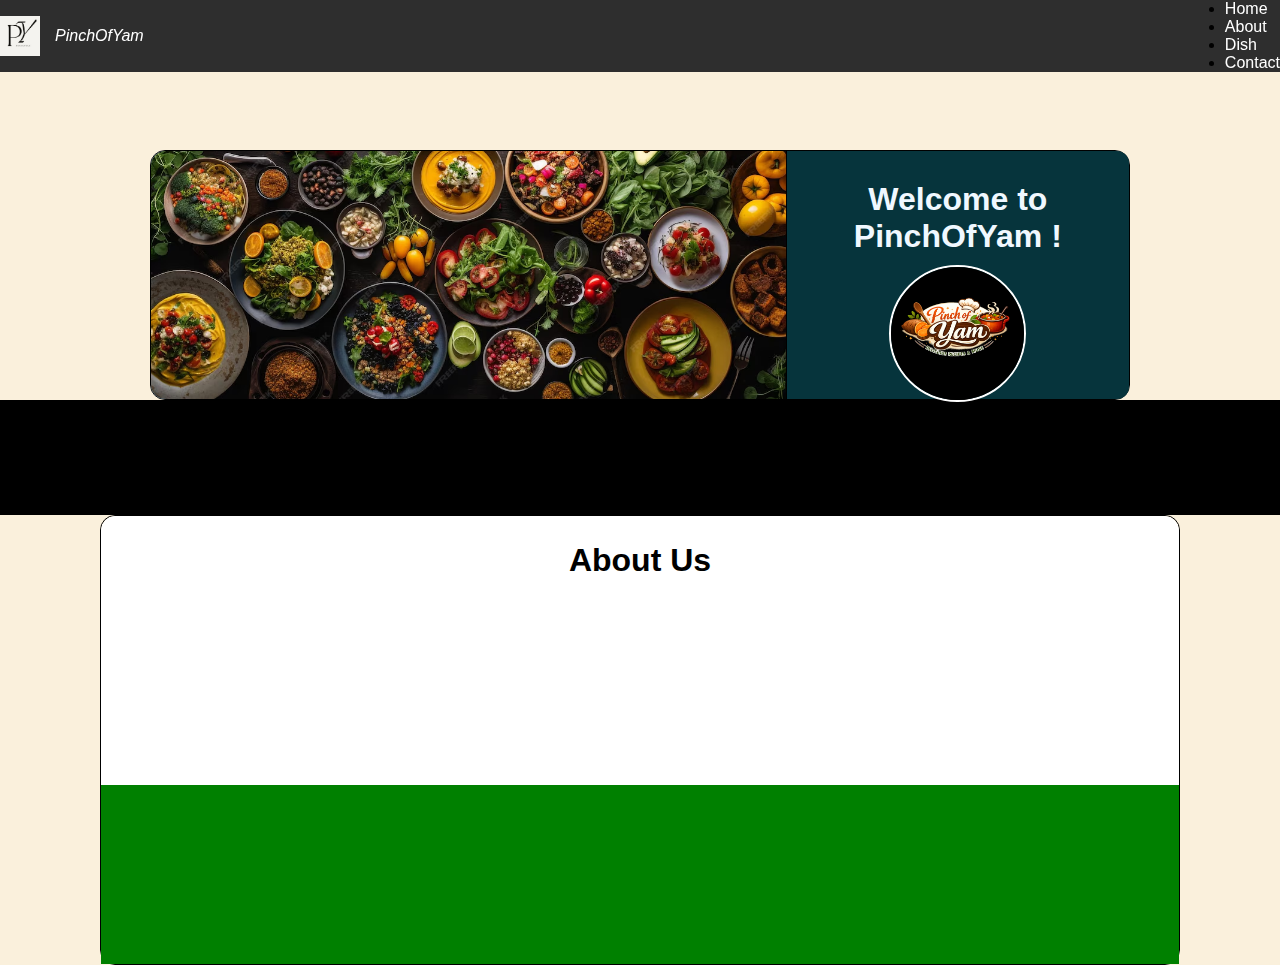
<file: index.html>
<!DOCTYPE html>
<html lang="en">

<head>
    <meta charset="UTF-8">
    <title>Portfolio</title>
    <link rel="stylesheet" href="style.css">
</head>

<body>

    <header class="header">
        <nav class="navbar">

            
            <div class="nav-left">

                <img src="images/logo.jpg" alt="Logo" class="logo">
            </div>


            <div class="nav-middle">PinchOfYam</div>


            <ul class="nav-right">
               <li><button class="nav-btn" id="homeBtn">Home</button></li>


                <li><button class="nav-btn" id="aboutBtn">About</button></li>


                <li><button class="nav-btn" id="dishBtn">Dish</button></li>

               <li><button class="nav-btn" id="contactBtn">Contact</button></li>
            </ul>

        </nav>
    </header>
    
   
    <section id="home">

    <div class="home_page">

        <div class="left_box">
            <img src="images/photo_2.jpg" alt="Image" class="image_1">
        </div>

        <div class="right_box" style="padding-top: 20px;">
            <h1 id="welcome_text" style="color: aliceblue;">Welcome to PinchOfYam !</h1>
            <div class="logo_box">
                <img src="images/logo_down.jpg" alt="">
            </div>
        </div>

    </div>

    </section>


    <div class="space_1">
        hello
    </div>
   

    <section id="about">
        <div class="about_page">
            <div class="about_top">
                <h1>About Us</h1>
            </div>
            <div class="about_middle">
                
            </div>
            <div class="about_bottom">

            </div>


        </div>
           

    </section>    
    <script src="script.js"></script>
</body>
</html>

</body>
</html>
</file>
<file: style.css>
* {
    margin: 0;
    padding: 0;
    box-sizing: border-box;
}

body {
      margin: 0;
    font-family: Arial, sans-serif;
    background-color: #FAF0DC;
    padding-top: 150px; 
}


.header {
    position: fixed;
    top: 0;
    left: 0;
    width: 100%;
    background-color: #2e2e2e;
    z-index: 1000;
}
.navbar {
    display: flex;
    align-items: center;
    justify-content: space-between;
    flex-wrap: wrap;   /* 🔴 important */
}
@media (max-width: 600px) {
    .nav-right {
        width: 100%;
        display: flex;
        justify-content: space-around;
        margin-top: 10px;
    }
}

.nav-left {
    display: flex;
    align-items: center;

}
.logo {
    height: 40px;            /* control logo size */
    width: auto;
    cursor: pointer;
}
.nav-middle {
    color: #ffffff;
    font-style: italic;
    flex: 1;
    margin-left: 15px;
}
.nav-btn {
    background: transparent;   /* no background */
    border: none;              /* no border */
    color: #ffffff;          /* text color */
    font-size: 16px;
    font-weight: 500;
    cursor: pointer;
    padding: 0;                /* no box space */
    position: relative;
}
.nav-btn::after {
    content: "";
    position: absolute;
    left: 0;
    bottom: -4px;
    width: 0;
    height: 2px;
    background-color: #325da3;
    transition: width 0.3s ease;
}

.nav-btn:hover::after {
    width: 100%;
}

.nav-btn:hover {
    color:#325da3;
}

body {

    background-color: #FAF0DC;
}

@media (max-width: 768px) {

    .navbar {
        padding: 10px 20px;
    }

    .logo {
        height: 32px;   /* smaller logo on mobile */
    }

    .nav-right a {
        margin-left: 12px;
        font-size: 14px;
    }
}

.home_page {
    text-align: center;
    margin-left: 150px;
    margin-right: 150px;
    background-color: #ffffff;
    height: 250px;
    border-radius: 15px;
    display: flex;
    border: 1px solid rgb(0, 0, 0);
    
}

.left_box {
    width: 65%;
    /* each takes half */
    height: 100%;
    border-right: 1px solid rgb(0, 0, 0);
}

.right_box {
    width: 35%;
    /* each takes half */
    height: 100%;
}

.left_box {
    background-color: #425664;
    border-top-left-radius: 14px;
    border-bottom-left-radius: 14px;
}

.right_box {
    background-color: #06343C;
    border-top-right-radius: 12px;
    border-bottom-right-radius: 12px;
}

#welcome_text {
    margin-top: 10px;

    text-align: center;
}

#welcome_para {

    margin-left: 12px;
    text-align: left;
    padding-top: 15px;
}

.image_1 {

    width: 100%;
    height: 100%;
    object-fit: cover;
    border-top-left-radius: 15px;
    border-bottom-left-radius: 15px;
}

.banner {
    mask-image: linear-gradient(to right,
            transparent,
            black 10%,
            black 90%,
            transparent);

}


.moving-text {
    color: rgb(0, 0, 0);
    font-size: 15px;
    white-space: nowrap;
    /* single line only */

    animation: moveText 25s linear infinite;
    padding-bottom: 50px;
    padding-top: 50px;

}

/* animation */
@keyframes moveText {
    0% {
        transform: translateX(100%);
    }

    100% {
        transform: translateX(-100%);
    }
}
.right_box{
    
    display: flex;
    flex-direction: column;
    align-items: center;
}

.logo_box img{
    width: 40%;
    justify-content: center;
    border-radius: 50%;
    margin-top: 10px;
    border: 2px solid #ffffff;
    
}
@media (max-width: 768px) {
    .nav-right {
        display: none; /* hide menu */
    }
}
.space_1{
    height: 115px;   
    background-color: black;    
}
.about_page{
    text-align: center;
    margin-left: 100px;
    margin-right: 100px;
    height: 450px;
    border-radius: 15px;  
    border: 1px solid rgb(0, 0, 0);
    flex-direction: column;
    align-items: center;
}
.about_top{
    height:20%;
    display: flex;
    align-items: center;     /* vertical center */
    justify-content: center;
    background-color: white;
    border-top-left-radius: 15px;
    border-top-right-radius: 15px;
}
.about_middle{
    height:40%;
    background-color :white;

}
.about_bottom{
    height:40%;
    background-color :green;
}
</file>
